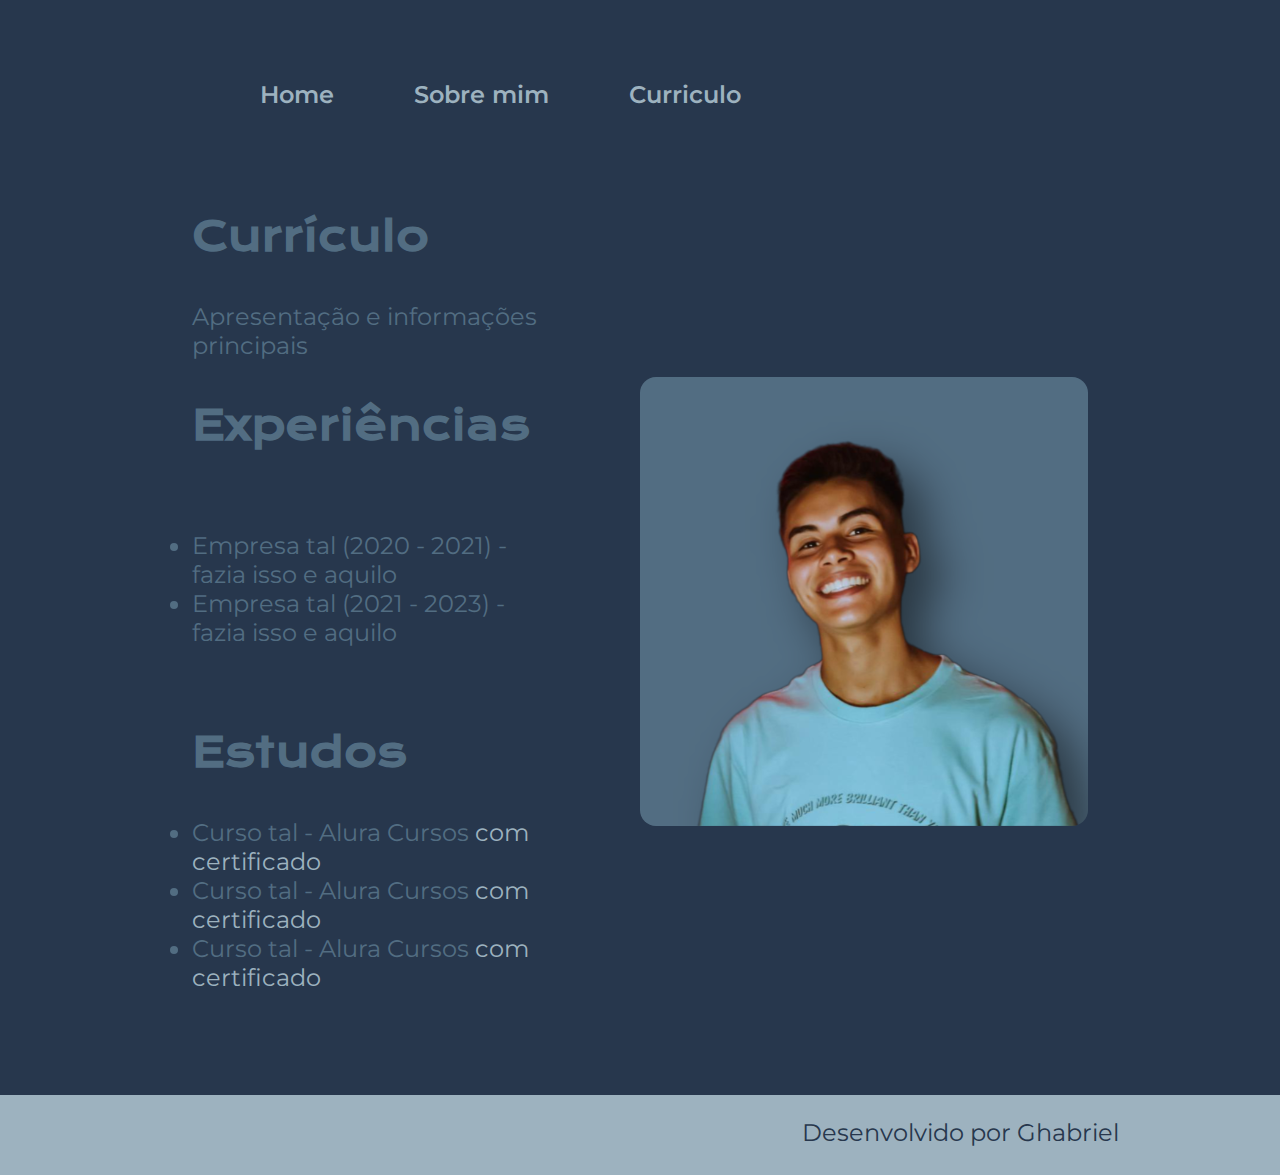
<file: curriculo.html>
<!DOCTYPE html>
<html lang="en">
<head>
    <meta charset="UTF-8">
    <meta name="viewport" content="width=device-width, initial-scale=1.0">
    <link rel="stylesheet" href="./style/style.css">
    <title>Document</title>
</head>
<body>
    <header class="navegacao">
        <nav class="navegacao__lista">
            <li class="navegacao__lista__link">
                <ul><a href="index.html">Home</a></ul>
                <ul><a href="about.html">Sobre mim</a></ul>
                <ul><a href="curriculo.html">Curriculo</a></ul>
            </li>
        </nav>
    </header>  
    <main class="apresentacao">
        <section class="apresentacao__conteudo">
            <h1 class="apresentacao__conteudo__titulo">Currículo</h1>
            <p class="apresentacao__conteudo__texto">
                Apresentação e informações principais
            </p>
            <h2 class="apresentacao__conteudo__titulo">Experiências</h2>
            <p class="apresentacao__conteudo__texto">
            <ul class="apresentacao__conteudo__texto">
                <li> Empresa tal (2020 - 2021) - fazia isso e aquilo </li>
                <li> Empresa tal (2021 - 2023) - fazia isso e aquilo </li>
            </ul>
            </p>
            <h2 class="apresentacao__conteudo__titulo">Estudos</h2>
            <div class="apresentacao__conteudo__texto">
            <ul class="apresentacao__conteudo__texto">
                <li>Curso tal - Alura Cursos <a href="linkdocertificado">com certificado</a> </li>
                <li>Curso tal - Alura Cursos <a href="linkdocertificado">com certificado</a></li>
                <li>Curso tal - Alura Cursos <a href="linkdocertificado">com certificado</a></li>
            </ul>
            </div>    
        </section>
        <img class="img__ghabriel" src="./assets/profile-pic 1.svg" alt="Foto da Joana Santos programando">
    </main> 
    <footer class="rodape">
        <h3 class="rodape__desenvolvido">Desenvolvido por Ghabriel</h3>
    </footer>
</body>
</html>
</file>
<file: style/style.css>
@import url('https://fonts.googleapis.com/css2?family=Krona+One&family=Montserrat:wght@400;600&display=swap');

:root{
    /*Colors*/
    --cor-fundo: #27374D;
    --cor-secundary: #526D82;
    --cor-tertiary: #9DB2BF;
    --cor-hover: #DDE6ED;

    /*Fonts*/
    --font-primary: 'Krona One', sans-serif;
    --font-secundary: 'Montserrat', sans-serif;
}

*{
    margin: 0;
    padding: 0;
}

body{
   
    box-sizing: border-box;
    background-color: var(--cor-fundo);
    color: var(--cor-secundary);
}

.navegacao{
    margin:  80px auto 0 260px;
}

.navegacao__lista__link{
    display: flex;
    justify-content: flex-start;
    list-style: none;
    gap: 80px
}

.navegacao__lista__link a{
    text-decoration: none;
    color: var(--cor-tertiary);
    font-size: 1.5rem;
    font-family: var(--font-secundary);
    font-weight: 600;
}

.apresentacao{
    padding: 8% 15%;
    display: flex;
    align-items: center;
    justify-content: space-between;
    gap: 82px;
}
.apresentacao__conteudo{
    width: 50%;
    display: flex;
    flex-direction: column;
    gap: 40px;
}

.apresentacao__conteudo__titulo{
    font-size: 2.5rem;
    font-family: var(--font-primary);
}

.apresentacao__conteudo__texto{
    font-size: 1.5rem;
    font-family: var(--font-secundary);
}


.apresentacao__conteudo__texto a{
    text-decoration: none;
    color: var(--cor-tertiary);
}


.apresentacao__links{
    display: flex;
    align-items: center;
    flex-direction: column;
    gap: 32px;
}

.apresentacao__links__subtitulo{
    color: var(--cor-secundary);
    font-weight: 400;
    font-size: 1.5rem;
    font-family: var(--font-primary);

}

.apresentacao__links__link{
    border: 2px solid var(--cor-tertiary);
    width: 50%;
    text-align: center;
    border-radius: 8px;
    font-size: 1.5rem;
    font-weight: 600;
    padding: 21.5px 0;
    text-decoration: none;
    color: var(--cor-secundary);
    font-family: var(--font-secundary);
}

.apresentacao__links__link:hover{
    background: var(--cor-hover);
}

.img__ghabriel{
    border-radius: 16px;
    width: 50%;
}

.fa-brands {
    margin-right: 16px;    
}

.rodape{
    background-color: var(--cor-tertiary);
    width: 1920px;
    height: 80px;
}

.rodape__desenvolvido{
    display: flex;
    padding-top: 23.64px ;
    justify-content: center;
    font-size: 1.5rem;
    font-weight: normal;
    font-family: var(--font-secundary);
    color: var(--cor-fundo);
}

@media (max-width:1200px) {
    .navegacao{
        margin: 0;
        padding: 10%;
        
    }

    .navegacao__lista__link{
        display: flex;
        justify-content: center;
    }

    .apresentacao{
        flex-direction: column-reverse;
        padding: 8%;
    }

    .apresentacao__conteudo{
        width: auto;
    }

    .rodape{
        width: 100%;
    }
}
</file>
